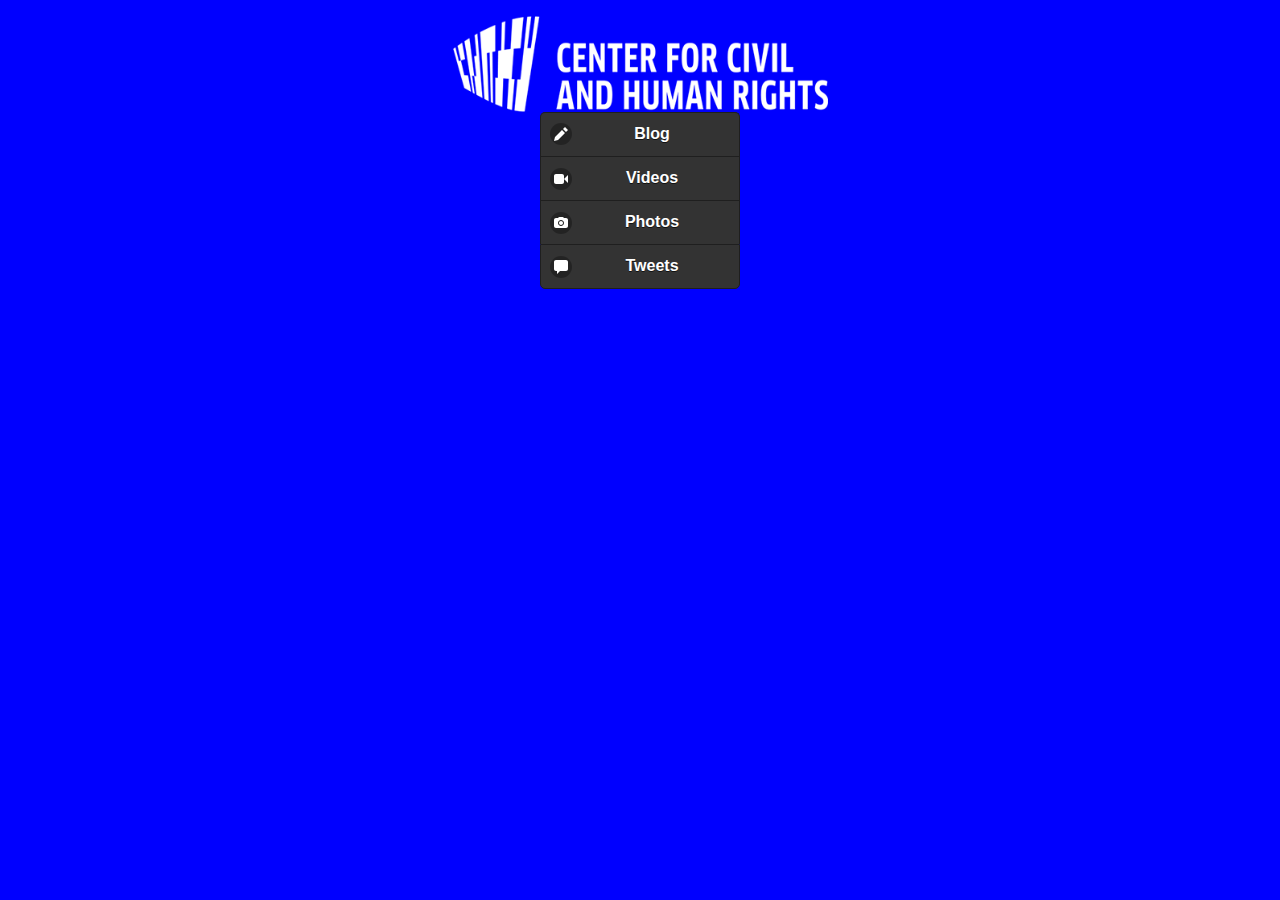
<file: index.html>
<!doctype html>
<html lang="en">
<head>
  <meta charset="UTF-8">
  <title>jQuery Mobile Web Apps</title>

  <script src="js/jquery.js"></script>
  <script src="js/jquerymobile.js"></script>

  <!-- stylesheets -->
  <link rel="stylesheet" href="css/jquerymobile.css">
  <link rel="stylesheet" href="css/style.css">
  <meta name="apple-mobile-web-app-capable" content="yes">
  <meta name="apple-mobile-web-app-status-bar-style" content="black">
  <meta name="viewport" content="width=device-width, initial-scale=1, maximum-scale=1">
</head>
<body>
  <section data-role="page" id="home">
   <article data-role="content">
      <img src="images/cchr_logo.png" alt="View Source Logo">

      <div data-role="controlgroup">
        <a href="#blog" class="ui-btn ui-icon-edit ui-btn-icon-left
            ui-corner-all ui-btn-b">Blog</a>
        <a href="#videos" class="ui-btn ui-icon-video ui-btn-icon-left
            ui-corner-all ui-btn-b">Videos</a>
        <a href="#photos" class="ui-btn ui-icon-camera ui-btn-icon-left
            ui-corner-all ui-btn-b">Photos</a>
        <a href="#tweets" class="ui-btn ui-icon-comment ui-btn-icon-left
            ui-corner-all ui-btn-b">Tweets</a>
      </div>
   </article><!-- content -->
  </section><!-- home -->


  <!-- page: blog -->
  <section id="blog" class="header_default footer_default" data-role="page" data-title="Blog">
    <div data-role="content" id="postlist"></div><!-- content -->
  </section><!-- blog page -->
  
  <!-- page: blogposts -->
  <section class="header_default footer_default" data-title="Posts" data-role="page" id="blogpost">
    <div data-role="content">
      <div id="mypost"></div>
    </div><!-- content -->
  </section><!-- blogposts page -->

  <section id="videos" class="header_default footer_default" data-role="page" data-title="Videos">
    <div data-role="content">
      <div class="ui-grid-a" id="videoList"></div>
    </div><!-- content -->
  </section><!-- videos page -->

  <section id="videoplayer" class="header_default footer_default" data-role="page" data-title="Player">
    <div data-role="content">
      <div id="myplayer"></div>
    </div><!-- content -->
  </section><!-- videoplayer page -->

  <section id="photos" class="header_default footer_default" data-role="page" data-title="Photo grid">
    <div data-role="content">
      <div class="ui-grid-c" id="photolist"></div>
    </div><!-- content -->
  </section><!-- photos page -->

  <section id="showphoto" data-role="page">
    <div data-role="content">
      <div id="myphoto"></div>
    </div><!-- content -->
  </section><!-- show photo page -->

  <section id="tweets" class="header_default footer_default" data-role="page" data-title="Tweets">
    <div data-role="content" id="tweetlist">
    </div><!-- content -->
  </section><!-- show tweets -->

  <section id="mydialog" data-role="dialog">
    <header data-role="header"><h1>More Info</h1></header>
    <div data-role="content">
      <h1>About CCHS</h1>
      <p>The Center for Civil and Human Rights in downtown Atlanta is an engaging cultural attraction that connects the American Civil Rights Movement to today's Global Human Rights Movements. Our purpose is to create a safe space for visitors to explore the fundamental rights of all human beings so that they leave inspired and empowered to join the ongoing dialogue about human rights in their communities. . For more information, visit <a href="http://www.civilandhumanrights.org">The Center for Civil and Human Rights</a></p>
    </div><!-- content -->
  </section><!-- dialog -->

<script src="js/script.js"></script>
<script src="http://justice.openatlanta.net/category/media/?json=1&count=10&callback=listPosts"></script>
<script src="http://gdata.youtube.com/feeds/users/OpenAtlanta/uploads?alt=json&max-results=30&callback=listVideos"></script>
<script src="https://api.flickr.com/services/feeds/photos_public.gne?id=?????&format=json&tags=underground"></script>
<script src="http://justice.openatlanta.net/civiltweets/tweets_json.php?count=30&callback=listTweets"></script>
</body>
</html>
</file>
<file: css/style.css>
nav.top-bar li{
  padding-top:7px;
  padding-left: 10px;
}

div.title{
  /*background:rgb(132,232,188);*/
  background:rgb(255,158,27);
  min-height: 100px;

}

div.title h1{
  margin-left:6%;
  padding-top: 23px;
}

div.title a{
  text-decoration: underline;
  color:#fff;
}

div.clickbackground{
  width:100%;
  height:100%;
  background:rgba(0,0,0,0.7);
  position:absolute;
  top:0;
}


div.clickbackground ul{
  padding-top: 15%;

}
div.clickbackground ul li a{
  color:#fff;
}

div.clickbackground ul li a:hover{
  text-decoration: underline;
}


#home .ui-controlgroup {
  width: 60%;
  margin: 0 auto;
  max-width: 200px;
}

#home img {
  width: 100%;
  max-width: 375px;
  display: block;
  margin: 0 auto;
}

#home, #blog, #photos, #videos, #tweets, #videoList, #videoplayer {
  background: blue;
}

li.ui-li-has-thumb img {
  margin: 10px;
}

iframe {
  width: 100%;
}

#videoList h3 {
  margin: 15px 0 5px 0;
  height: 40px;
  overflow: hidden;
  font-size: 1em;
}

#videoList img {
  display: block;
  width: 90%;
}

#videoplayer .ui-content {
  margin: 0;
  padding: 0;
}

#videoplayer iframe {
  width: 100%;
  min-height: 50%;
}

#videoplayer h3, #myplayer p {
  padding: 0 5%;
}

#photolist.ui-grid-c {
  max-width: 650px;
  padding: 0;
  margin: 0 auto;
}

#photolist .ui-block-a,
#photolist .ui-block-b,
#photolist .ui-block-c,
#photolist .ui-block-d {
  width: 23%;
  margin: 1%;
}

#photolist img {
  width: 100%;
  float: left;
  -webkit-border-radius: 10px;
  -moz-border-radius: 10px;
  border-radius: 10px;
}

#showphoto {
  background: rgba(0,0,0,.7);
}

#showphoto .ui-content {
  width: 100%;
  padding: 0;
}

#showphoto img {
  width: 100%;
  padding: 0;
}

#tweets .ui-listview li {
  background: #EEE;
  color: #666;
  font-weight: normal;
  border-top: 1px solied #888;
  white-space: normal;
  padding-top: 10px;
}

#tweets .ui-list-view a {
  color: #555;
}

#tweets img {
  -webkit-border-radius: 10px;
  -moz-border-radius: 10px;
  border-radius: 10px;
  margin: 10px;
}
</file>
